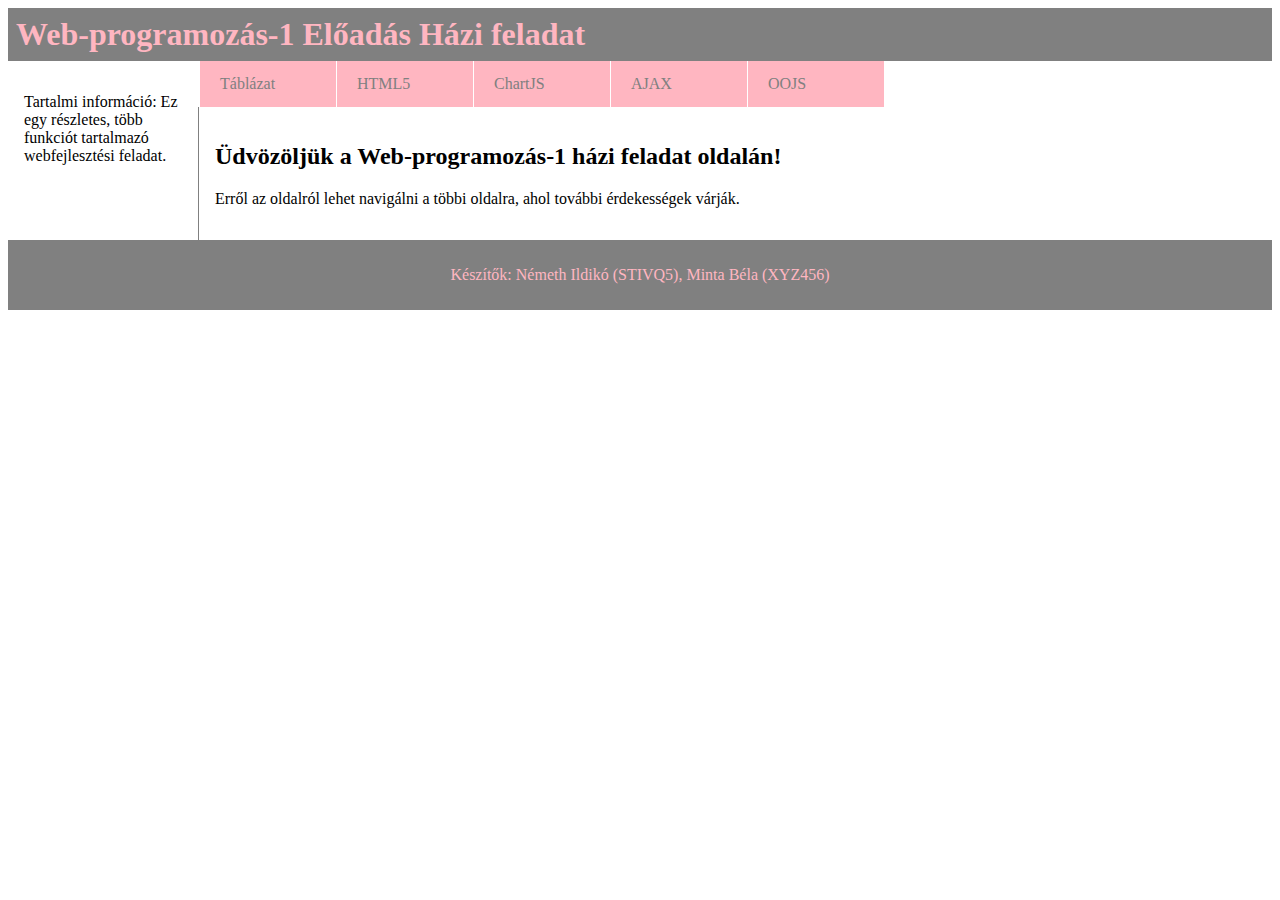
<file: index.html>
<!DOCTYPE html>
<html lang="en">
<head>
    <meta charset="UTF-8">
    <meta name="viewport" content="width=device-width, initial-scale=1.0">
    <title>Documnet</title>

    <link rel="stylesheet" href="style.css">

</head>
<body>
    <header>
        <h1 class="header">Web-programozás-1 Előadás Házi feladat</h1>
    </header>
    <nav>
        
          
          <li><a href="table.html">Táblázat</a></li>
          <li><a href="html5.html">HTML5</a></li>
          <li><a href="chartjs.html">ChartJS</a></li>
          <li><a href="ajax.html">AJAX</a></li>
          <li><a href="oojs.html">OOJS</a></li>
        </ul>
      </nav>

        <aside>
        <p>Tartalmi információ: Ez egy részletes, több funkciót tartalmazó webfejlesztési feladat.</p>
      </aside>
    <section>
        <article>

    
        <h2>Üdvözöljük a Web-programozás-1 házi feladat oldalán!</h2>


        <p>Erről az oldalról lehet navigálni a többi oldalra, ahol további érdekességek várják.</p>

        </article>
        
    </section>

   
    <footer><p>Készítők: Németh Ildikó (STIVQ5), Minta Béla (XYZ456)</p></footer>
    

</body>
</html>
</file>
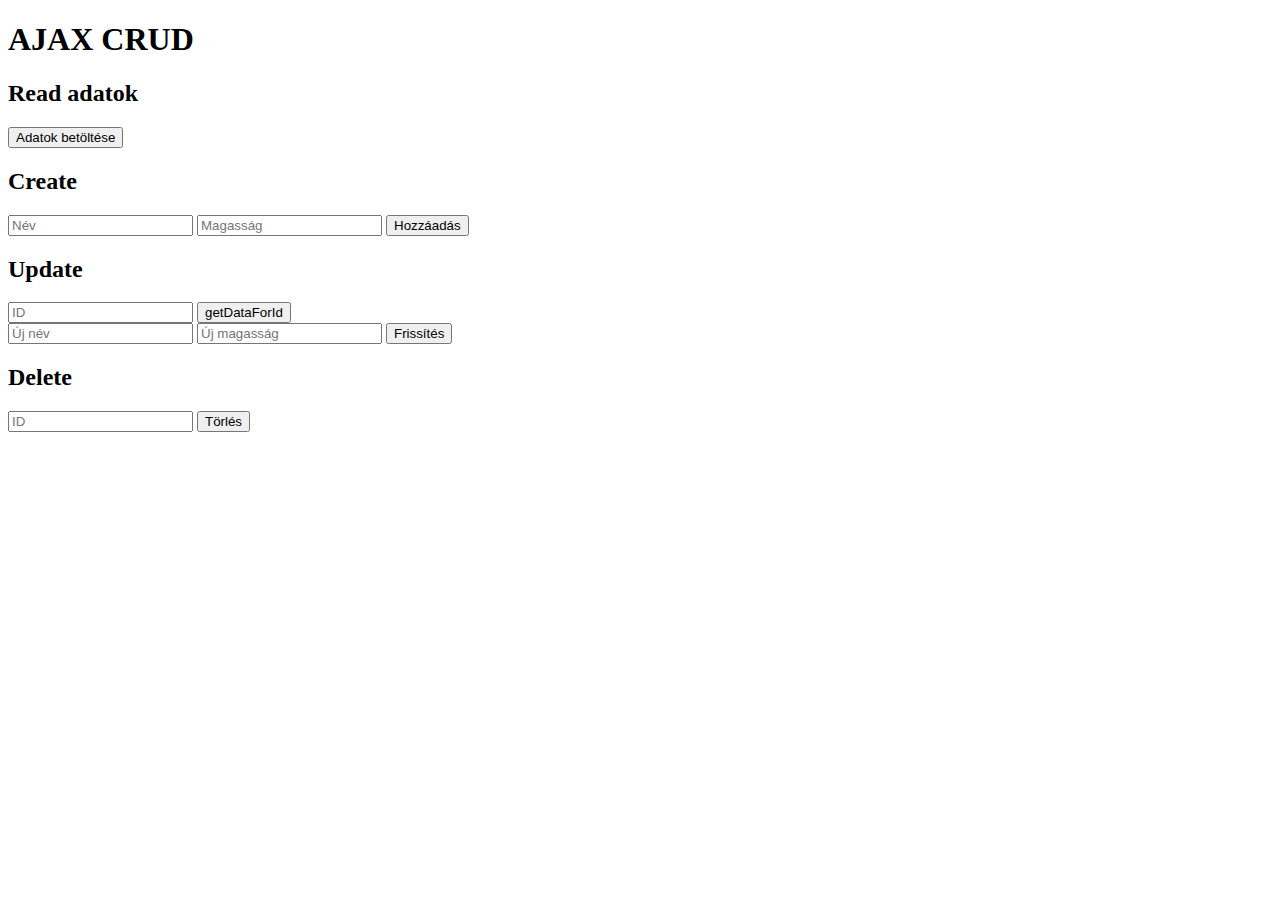
<file: ajax.html>
<!DOCTYPE html>
<html lang="hu">
<head>
  <meta charset="UTF-8">
  <title>AJAX CRUD alkalmazás</title>
</head>
<body>
  <h1>AJAX CRUD</h1>

  <h2>Read adatok</h2>
  <button onclick="loadData()">Adatok betöltése</button>
  <div id="data"></div>
  <div id="stats"></div>

  <h2>Create</h2>
  <input id="create-name" placeholder="Név">
  <input id="create-height" placeholder="Magasság">
  <button onclick="createData()">Hozzáadás</button>
  <div id="create-msg"></div>

  <h2>Update</h2>
  <input id="update-id" placeholder="ID">
  <button onclick="getDataForId()">getDataForId</button><br>
  <input id="update-name" placeholder="Új név">
  <input id="update-height" placeholder="Új magasság">
  <button onclick="updateData()">Frissítés</button>
  <div id="update-msg"></div>

  <h2>Delete</h2>
  <input id="delete-id" placeholder="ID">
  <button onclick="deleteData()">Törlés</button>
  <div id="delete-msg"></div>

  <script src="ajax.js"></script>
</body>
</html>
</file>
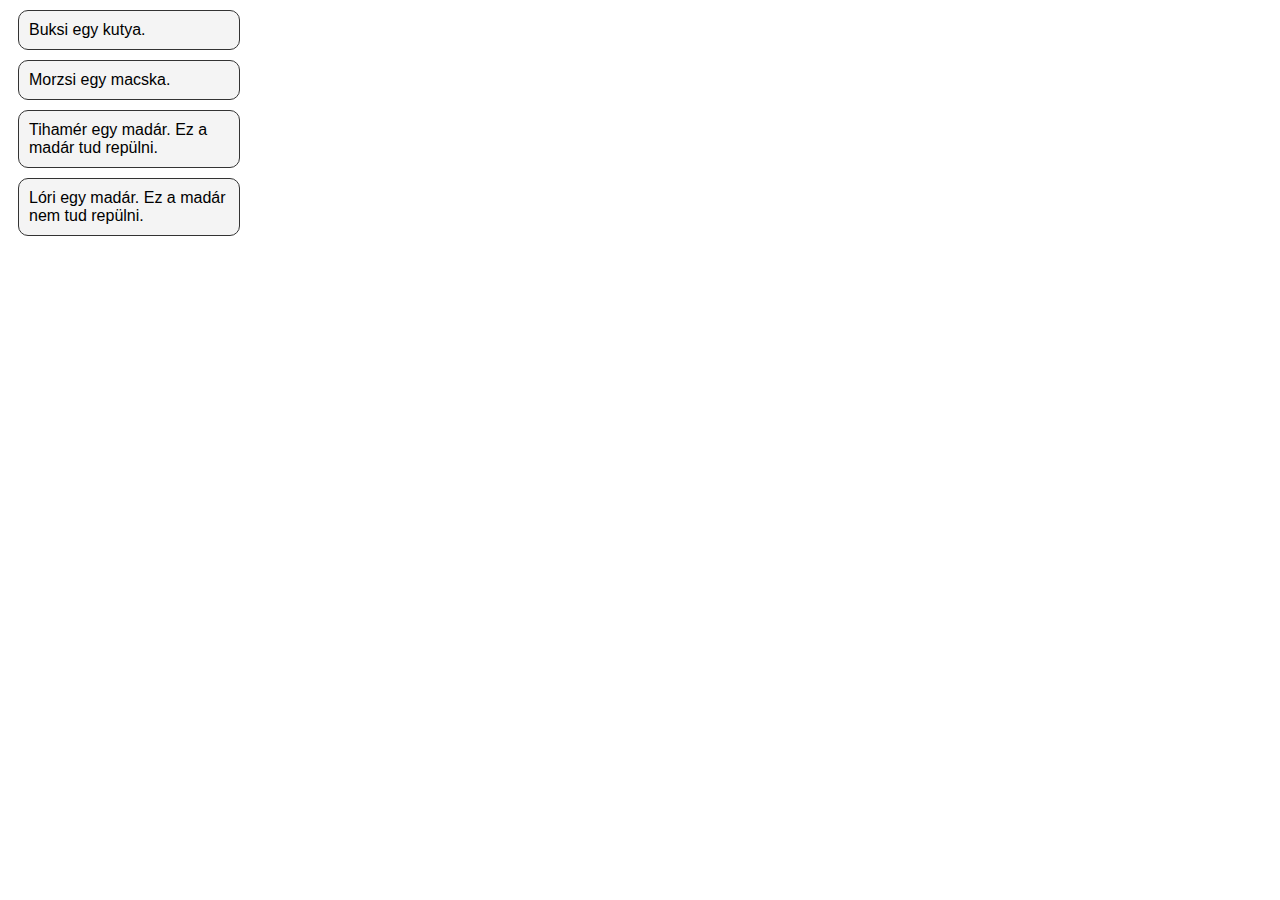
<file: oojs.html>
<!DOCTYPE html>
<html lang="hu">
<head>
  <meta charset="UTF-8">
  <title>Állatkert - OOJS</title>
  <style>
    .card {
      border: 1px solid #333;
      border-radius: 10px;
      padding: 10px;
      margin: 10px;
      max-width: 200px;
      font-family: sans-serif;
      background-color: #f4f4f4;
    }
  </style>
</head>
<body>

<script>
  // Alap osztály: Állat
  class Animal {
    constructor(name, species) {
      this.name = name;
      this.species = species;
    }

    describe() {
      return `${this.name} egy ${this.species}.`;
    }

    render() {
      const div = document.createElement('div');
      div.className = 'card';
      div.textContent = this.describe();
      document.body.appendChild(div);
    }
  }

  // Leszármazott osztály: Madár
  class Bird extends Animal {
    constructor(name, canFly) {
      super(name, 'madár');
      this.canFly = canFly;
    }

    describe() {
      let flyText = this.canFly ? 'tud repülni' : 'nem tud repülni';
      return `${super.describe()} Ez a madár ${flyText}.`;
    }
  }

  // Példányosítás és megjelenítés
  const allatok = [
    new Animal('Buksi', 'kutya'),
    new Animal('Morzsi', 'macska'),
    new Bird('Tihamér', true),
    new Bird('Lóri', false)
  ];

  allatok.forEach(allat => {
    allat.render();
  });

</script>

</body>
</html>
</file>
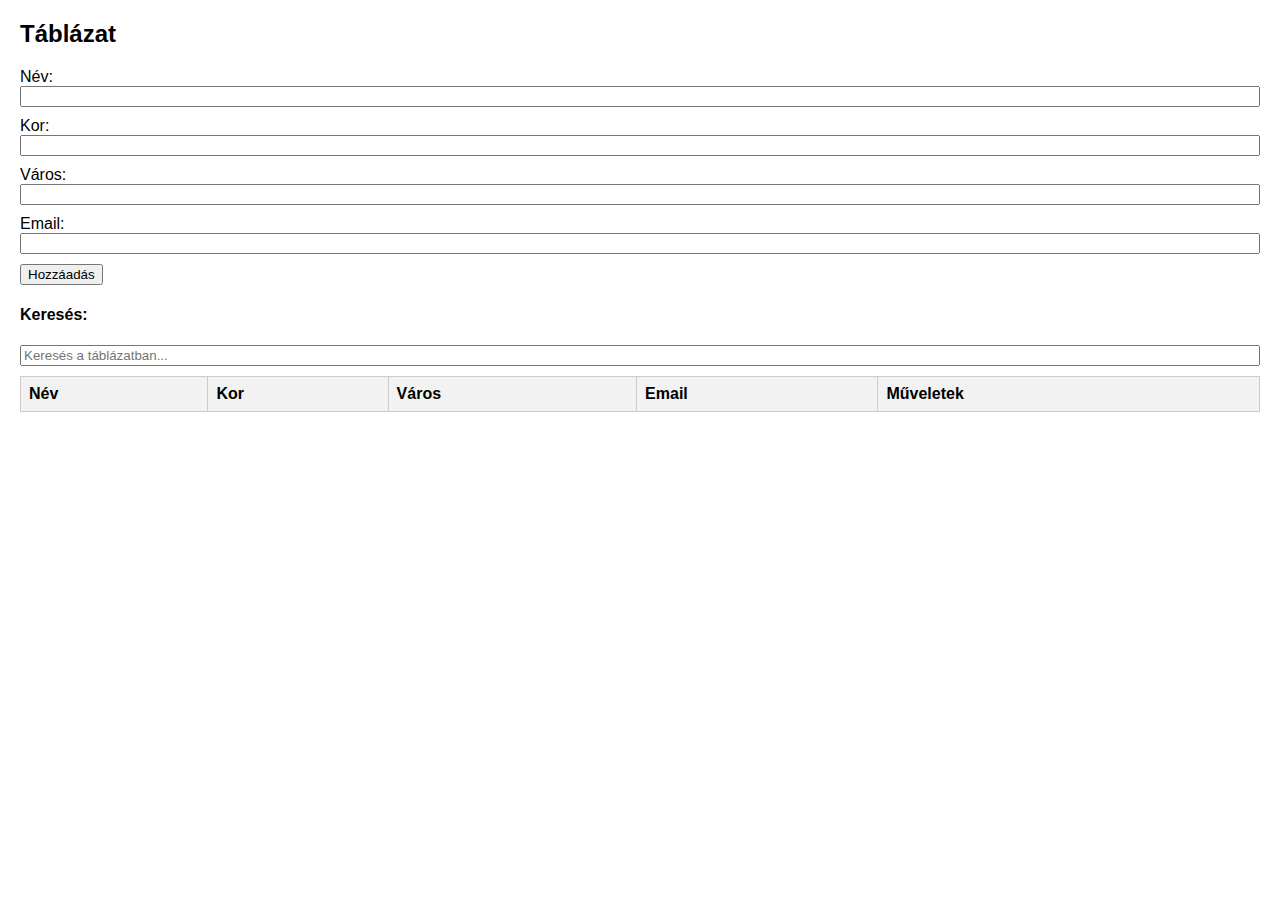
<file: table.html>
<!DOCTYPE html>
<html lang="hu">
<head>
  <meta charset="UTF-8" />
  <title>Táblázat</title>
  <style>
    body { font-family: Arial; margin: 20px; }
    table { width: 100%; border-collapse: collapse; margin-top: 10px; }
    th, td { border: 1px solid #ccc; padding: 8px; text-align: left; }
    th { cursor: pointer; background-color: #f2f2f2; }
    input[type="text"] { width: 100%; box-sizing: border-box; }
    .form-control { margin-bottom: 10px; }
    .error { color: red; font-size: 0.9em; }
  </style>
</head>
<body>
  <h2>Táblázat</h2>

  <div>
    <div class="form-control">
      <label>Név: <input type="text" id="name" required /></label>
      <div id="error-name" class="error"></div>
    </div>
    <div class="form-control">
      <label>Kor: <input type="text" id="age" required /></label>
      <div id="error-age" class="error"></div>
    </div>
    <div class="form-control">
      <label>Város: <input type="text" id="city" required /></label>
      <div id="error-city" class="error"></div>
    </div>
    <div class="form-control">
      <label>Email: <input type="text" id="email" required /></label>
      <div id="error-email" class="error"></div>
    </div>
    <button onclick="addRow()">Hozzáadás</button>
  </div>

  <div>
    <h4>Keresés:</h4>
    <input type="text" id="searchInput" onkeyup="filterTable()" placeholder="Keresés a táblázatban..." />
  </div>

  <table id="dataTable">
    <thead>
      <tr>
        <th onclick="sortTable(0)">Név</th>
        <th onclick="sortTable(1)">Kor</th>
        <th onclick="sortTable(2)">Város</th>
        <th onclick="sortTable(3)">Email</th>
        <th>Műveletek</th>
      </tr>
    </thead>
    <tbody></tbody>
  </table>

  <script>
    function validateInputs(name, age, city, email) {
      let isValid = true;
      document.querySelectorAll('.error').forEach(el => el.textContent = '');

      if (!name || name.length < 2 || name.length > 20) {
        document.getElementById('error-name').textContent = 'Név 2-20 karakter között!';
        isValid = false;
      }
      if (!age || isNaN(age) || age < 1 || age > 120) {
        document.getElementById('error-age').textContent = 'Adj meg valós kort (1-120)!';
        isValid = false;
      }
      if (!city || city.length < 2) {
        document.getElementById('error-city').textContent = 'Város megadása kötelező!';
        isValid = false;
      }
      if (!email.includes('@') || email.length < 5) {
        document.getElementById('error-email').textContent = 'Adj meg valós email címet!';
        isValid = false;
      }

      return isValid;
    }

    function addRow() {
      const name = document.getElementById('name').value.trim();
      const age = document.getElementById('age').value.trim();
      const city = document.getElementById('city').value.trim();
      const email = document.getElementById('email').value.trim();

      if (!validateInputs(name, age, city, email)) return;

      const table = document.getElementById('dataTable').getElementsByTagName('tbody')[0];
      const newRow = table.insertRow();

      newRow.insertCell(0).innerText = name;
      newRow.insertCell(1).innerText = age;
      newRow.insertCell(2).innerText = city;
      newRow.insertCell(3).innerText = email;
      const actionsCell = newRow.insertCell(4);
      actionsCell.innerHTML = `<button onclick="editRow(this)">✏️</button> 
                               <button onclick="deleteRow(this)">🗑️</button>`;

      
      ['name', 'age', 'city', 'email'].forEach(id => document.getElementById(id).value = '');
    }

    function deleteRow(btn) {
      const row = btn.closest('tr');
      row.remove();
    }

    function editRow(btn) {
      const row = btn.closest('tr');
      const cells = row.querySelectorAll('td');

      const name = prompt('Új név:', cells[0].innerText);
      const age = prompt('Új kor:', cells[1].innerText);
      const city = prompt('Új város:', cells[2].innerText);
      const email = prompt('Új email:', cells[3].innerText);

      if (!validateInputs(name, age, city, email)) return;

      cells[0].innerText = name;
      cells[1].innerText = age;
      cells[2].innerText = city;
      cells[3].innerText = email;
    }

    function sortTable(colIndex) {
      const table = document.getElementById("dataTable");
      const tbody = table.tBodies[0];
      const rows = Array.from(tbody.rows);

      const isAsc = table.getAttribute("data-sort-dir") !== "asc";
      table.setAttribute("data-sort-dir", isAsc ? "asc" : "desc");

      rows.sort((a, b) => {
        const cellA = a.cells[colIndex].innerText.toLowerCase();
        const cellB = b.cells[colIndex].innerText.toLowerCase();
        return isAsc ? cellA.localeCompare(cellB) : cellB.localeCompare(cellA);
      });

      rows.forEach(row => tbody.appendChild(row));
    }

    function filterTable() {
      const input = document.getElementById("searchInput").value.toLowerCase();
      const rows = document.getElementById("dataTable").getElementsByTagName("tbody")[0].rows;

      for (let row of rows) {
        const text = Array.from(row.cells).slice(0, 4).map(td => td.textContent.toLowerCase()).join(" ");
        row.style.display = text.includes(input) ? "" : "none";
      }
    }
  </script>
</body>
</html>
</file>
<file: style.css>
header, footer {
    padding: 0.5em;
    color: lightpink;
    background-color: gray;
    }
    h1.header {
        padding: 0;
        margin: 0;
    }   
  nav {
    background-color: lightpink;
    display:inline-flex;
  }
  
  nav ul {
    list-style: none;
    display: inline-flex;
    justify-content: center;
  }
  
  nav li {
  
    display: inline-flex;
  }
  
  nav a {
    display: block;
    padding: 14px 20px;
    color: grey;
    text-decoration: none;
  }
  
  nav a.active, nav a:hover {
    background-color:whitesmoke;
  }
  aside {
    float: left;
    width: 160px;
    margin: 0;
    padding: 1em;
    }
    section {
    margin-left: 190px;
    border-left: 1px solid gray;
    padding: 1em;
    }
    ul {
    float:left;
    width:100%;
    padding:0;
    margin:0;
    list-style-type:none;
    }
    a {
    float:left;
    width:6em;
    text-decoration:none;
    color:grey;
    background-color:lightpink;
    padding:0.2em 0.6em;
    border-right:1px solid white;
    }
    
  

  footer {
    background-color: gray;
    color:lightpink;
    text-align: center;
    padding: 10px;
  }
</file>
